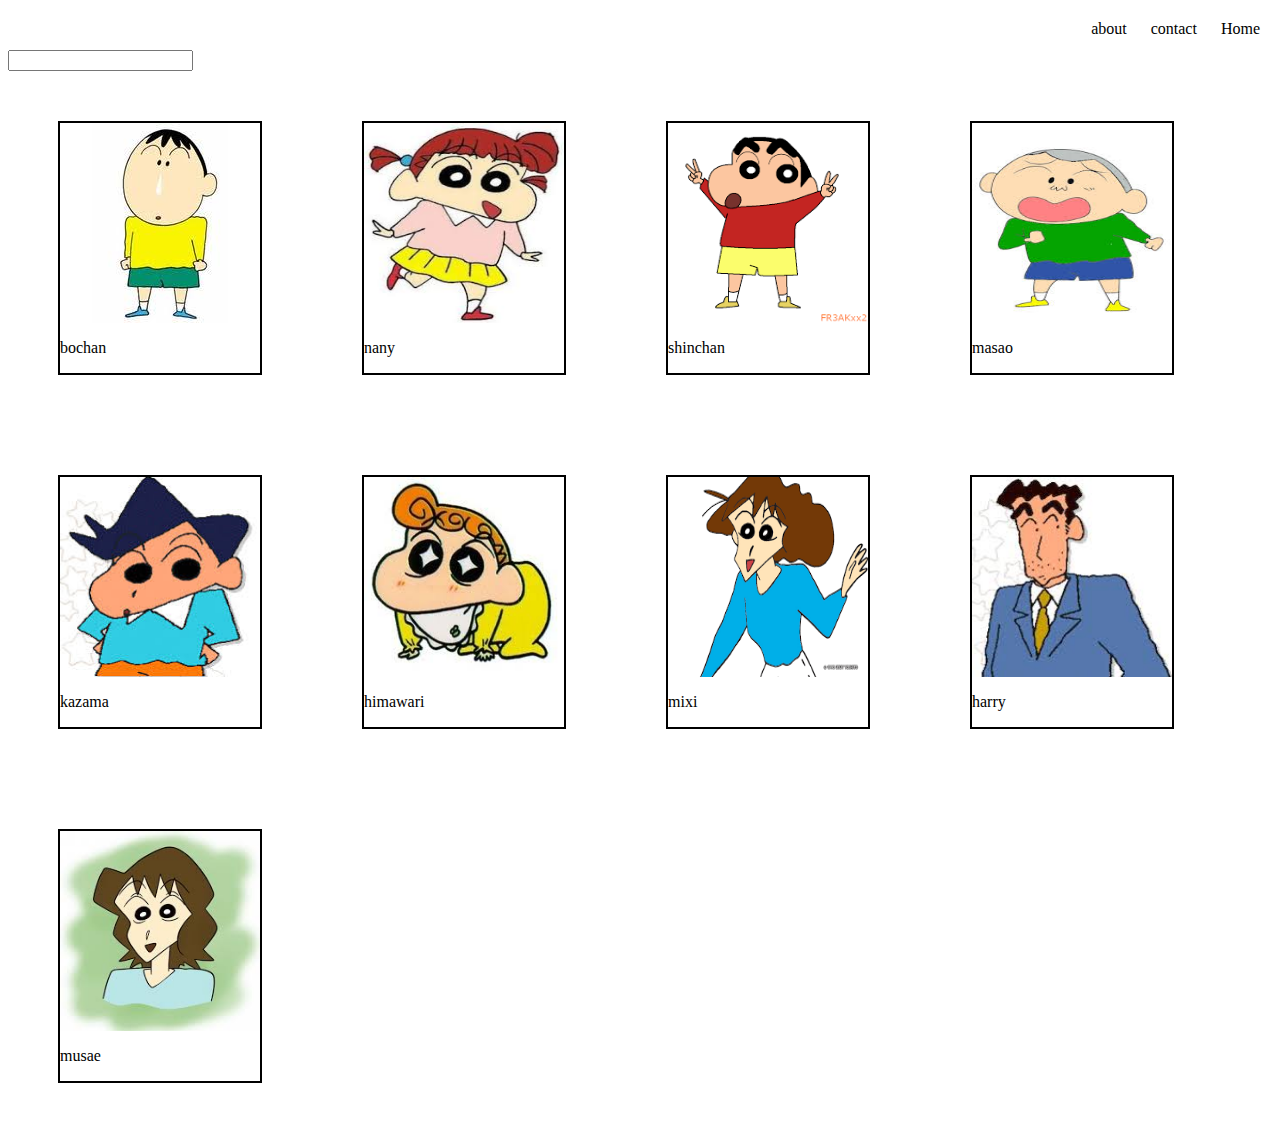
<file: shinchan.html>
<html>
<head>
	<title>image page</title>
	<link rel = "stylesheet" href = "shinchan.css">
</head>
<body>
	<ul>
		<li><a>Home</a></li>
		<li><a>contact</a></li>
		<li><a>about</a></li>
	</ul>
	
	<input id="val" type="text" name="imagenam" oninput="myFunction()">
	<!-- <button type="button" onclick="myFunction()">search</button><br><br> -->
	
	<div id="ab">
		<div id="bo" class="image">
			<img class = "abc" src = "bo.jpg" alt = "bo" width = "200px" height = "200px">
			<p class = "nam">bochan</p>
		</div>

	    <div id="nany" class="image">
	    	<img class = "abc" src = "nany.jpg" alt = "nany" width = "200px" height="200px">
	    	<p class="nam">nany</p>
	    </div>

        <div id="shinchan" class="image">
        	<img class = "abc" src = "shinchan.png" alt = "shinchan" width="200px" height="200px">
        	<p class = "nam">shinchan</p>
        </div>

         <div id="masao" class="image">
        	<img class = "abc" src = "masao.jpg" alt = "masao" width="200px" height="200px">
        	<p class = "nam">masao</p>
        </div>

         <div id="kazama" class="image">
        	<img class = "abc" src = "kazama.jpg" alt = "kazama" width="200px" height="200px">
        	<p class = "nam">kazama</p>
        </div>

         <div id="himawari" class="image">
        	<img class = "abc" src = "himawari.jpg" alt = "himawari" width="200px" height="200px">
        	<p class = "nam">himawari</p>
        </div>

         <div id="mixi" class="image">
        	<img class = "abc" src = "mixi.png" alt = "mixi" width="200px" height="200px">
        	<p class = "nam">mixi</p>
        </div>

         <div id="harry" class="image">
        	<img class = "abc" src = "harry.jpg" alt = "harry" width="200px" height="200px">
        	<p class = "nam">harry</p>
        </div>

         <div id="musae" class="image">
        	<img class = "abc" src = "musae.jpg" alt = "musae" width="200px" height="200px">
        	<p class = "nam">musae</p>
        </div>
    </div>
        
   <script src = "shinchan.js">   
   </script>  	
        
   
</body>
</html>
</file>
<file: shinchan.css>
ul {
	list-style-type: none;
	margin: 0;
    padding: 0;
    overflow: hidden;
}

li {
	float: right;
}

li a {
	display: block;
	padding: 12px;
}

div.image {
	width: 200px;
	border: 2px solid;
	margin: 50px;
	float: left;
}
</file>
